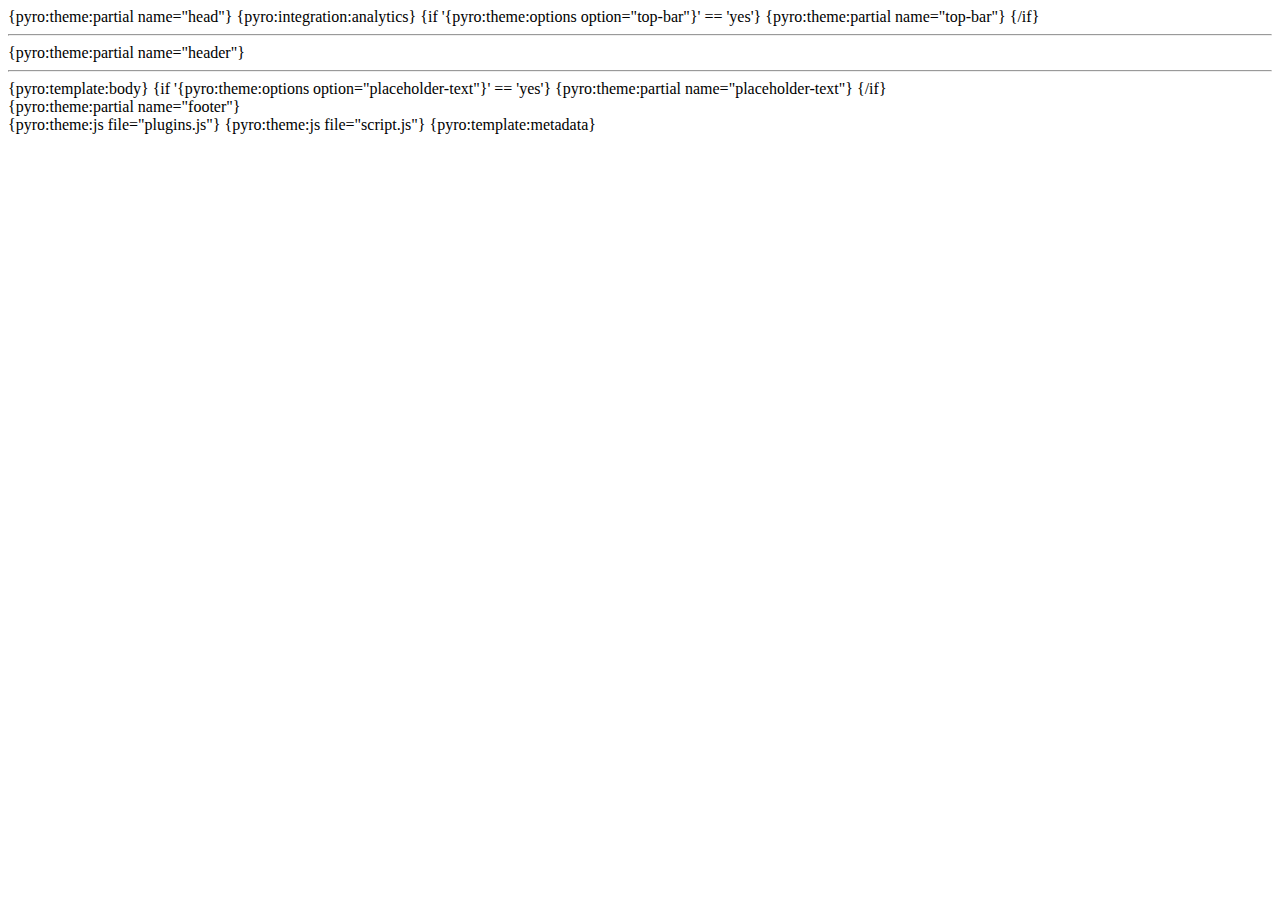
<file: views/layouts/default.html>
<!doctype html>

<!--[if lt IE 7]> <html class="no-js ie6 oldie" lang="en"> <![endif]-->
<!--[if IE 7]>    <html class="no-js ie7 oldie" lang="en"> <![endif]-->
<!--[if IE 8]>    <html class="no-js ie8 oldie" lang="en"> <![endif]-->
<!--[if gt IE 8]> <html class="no-js" lang="en"> 		   <![endif]-->

{pyro:theme:partial name="head"}

<!-- Google Analytics -->
{pyro:integration:analytics}
<!-- End Google Analytics -->

<body onload="prettyPrint()">

{if '{pyro:theme:options option="top-bar"}' == 'yes'}
	{pyro:theme:partial name="top-bar"}
{/if}

<!-- container -->
<div class="container">	
	
	<!-- main -->
	<div id="main">
		
		<hr>
		
		{pyro:theme:partial name="header"}

		<hr>

		<section>
			{pyro:template:body}
			{if '{pyro:theme:options option="placeholder-text"}' == 'yes'}
				{pyro:theme:partial name="placeholder-text"}
			{/if}
		</section>
		
		{pyro:theme:partial name="footer"}
		
    </div>
	<!-- /main -->

</div>
<!-- /container -->

  <!-- JavaScript at the bottom for fast page loading -->

  <!-- Scripts -->
  {pyro:theme:js file="plugins.js"}
  {pyro:theme:js file="script.js"}
  {pyro:template:metadata}
  <!-- End Scripts -->

  <!-- Prompt IE 6 users to install Chrome Frame. Remove this if you want to support IE 6. chromium.org/developers/how-tos/chrome-frame-getting-started -->
  <!--[if lt IE 7 ]>
    <script src="//ajax.googleapis.com/ajax/libs/chrome-frame/1.0.3/CFInstall.min.js"></script>
    <script>window.attachEvent('onload',function(){CFInstall.check({mode:'overlay'})})</script>
  <![endif]-->
  
</body>
</html>
</file>
